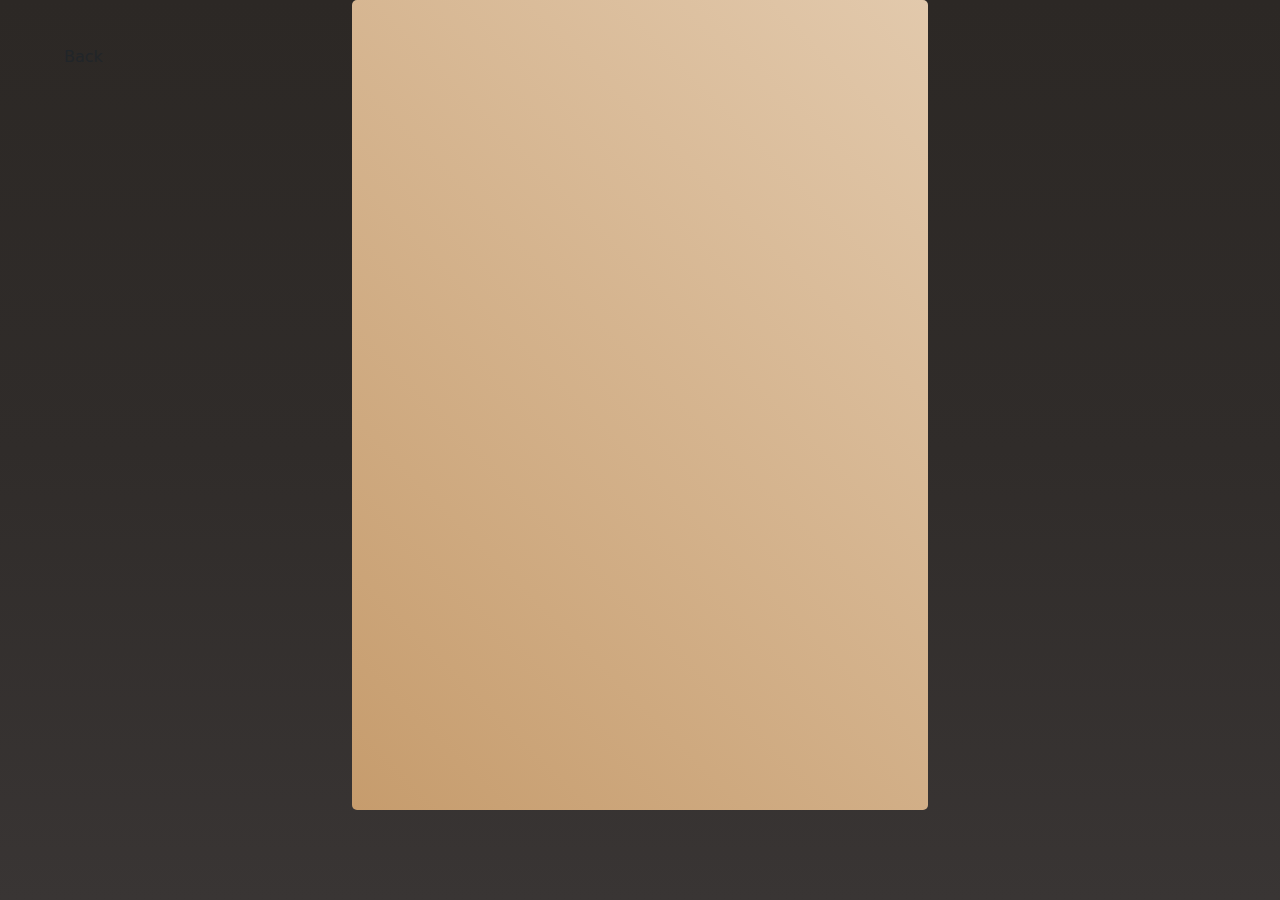
<file: RSVP.html>
<!DOCTYPE html>
<html lang="en">
<head>
  <meta charset="UTF-8">
  <meta name="viewport" content="width=device-width, initial-scale=1, maximum-scale=1, user-scalable=no">
  <link rel="preconnect" href="https://fonts.googleapis.com">
  <link rel="preconnect" href="https://fonts.gstatic.com" crossorigin>
  <link href="https://fonts.googleapis.com/css2?family=Playfair+Display:ital,wght@0,400;0,500;0,600;0,700;0,800;0,900;1,400;1,500;1,600;1,700;1,800;1,900&family=Quicksand:wght@300;400&display=swap" rel="stylesheet">
  <link rel="stylesheet" href="css/index.css">
  <link rel="stylesheet" href="css/bootstrap.css">
  <link rel="stylesheet" href="css/RSVP.css">
  <title>Matthew and Jessica</title>
</head>
<body>
  <section style="width: 100vw; height: 100vh; background-image: linear-gradient(180deg, #2c2825, #302c2a, #393534);">
    <a id="back-button">Back</a>
    <div id="RSVP-form">
    </div>
  </section>
</body>
</html>
</file>
<file: css/index.css>
body{
    background-color: #F4F2F3;
}

div{
    /*border: solid 2px red*/
}

h1, h2, h3, p, button{
    font-family: 'Playfair Display', serif;
}


#landing-page{
    width: 100vw;
    height: 125vh;
}

#about-section{
    width: 100vw;
    height: 100%;
}

.section-header-container{
    text-align: left;
    width: 35%;
    border-bottom: solid 3px #c69c6d;
    margin: 15% 0 10% 10%;
}



.circleImage{
    border-radius: 50%;
    max-height: 200px;
    max-width: 200px;
}

.side-navbar{
    margin: 0;
    padding: 0;
    width: 200px;
    background-color: #f1f1f1;
    position: fixed;
    height: 100%;
    overflow: auto;
}

.side-navbar a{
    display: block;
    color: black;
    padding: 16px;
    text-decoration: none;
}

div{
    /*border: red solid 2px;*/
}


#get-info-container{
    margin: 10vh auto;
    padding: 15vh 0;
    width: 99vw;
    text-align: center;
}

#get-info-button{
    font-family: 'Playfair Display', serif;
    text-decoration: none;
    border: solid 3px #c69c6d;
    background-color: #c69c6d;
    width: clamp(75px, 200px, 275px);
    height: clamp(25px, 60px, 95px);
    margin: 2vh auto;
    font-size: larger;
    transition: background-color 300ms ease;
}

#get-info-button:hover{
    background-color: white;
}

div.about-text-container{
    text-align: left;
    margin: 2.5% 0 10% 10%;

}

div.wrapper{
    display: flex;
    justify-content: space-between;
}

div.about-image-container{

}

img.about-image{
    max-height: 500px;
    max-width: 450px;
    margin: 10% 2.5% 10% 17.5%;
}
h1.about-header-text{

}

div.header-container{
    width: 100%;
    left: 0;
    top: 0;
    text-align: center;
    padding-top: 1%;
    background-color: rgba(211, 184, 140, 0.75);
    position: sticky;
}

div.Background-Image-Container{
    width: 100%;
    height: 100vh;
}

img.header-img{
    max-height: 8vh;
    margin: 2.5px 0 2.5px 0;

}

img.main-background-img{
    width: 100vw;
    height: 100vh;
}

div.nav-container{
    width: 100vw;
}

button.nav-button{
    font-family: 'Playfair Display', serif;
    font-size: large;
    text-decoration: none;
    background-color: transparent;
    border: none;
    margin: 0 2% 0 2%;
    transition: background-color;
    transition-duration: 0.7s;
}

button.nav-button:hover{
    background-color: rgba(30, 33, 37, 0.75);
}

img.title-image{
    max-width: 98vw;
    max-height: 15vh;
    margin-top: 55vh;

}

div.rightImage{
    margin-left: auto;
    margin-right: 0;
}

div.leftImage{
    margin-right: auto;
    margin-left: 0;
}

div.title-container{
    margin: auto;
    text-align: center;
    height: 100%;
    width: 100%;
    background-image: url(../Assets/SunBeam.JPEG);
    background-position: center center;
    background-size: cover;
}

div.title-button-container{
    width: 100%;
}

#RSVP-Button{
    margin-left: 10%;
}

#Registry-Button{
    margin-left: 30%;
}

button.title-button, button.title-button:visited{
    font-family: "Bodoni 72";
    font-size: larger;
    text-decoration: none;
    border: 2px solid #E36F4F;
    background-color: #E36F4F;
    color: #F4F2F3;
    border-radius: 3px;
    width: 100px;
    height: 50px;
    transition: background-color;
    transition-duration: 0.5s;
}

button.title-button:hover{
    background-color: #69BADD;
    border: solid 2px #69BADD;

}

.divider-container{
    width: 60vw;
    height: 150px;
    text-align: center;
    margin: 15vh auto;
    background-image: url(../Assets/Divider-Large.png);
    background-size: contain;
    background-repeat: no-repeat;
}

div.Detail-Card-Container{
}

div.Detail-Card-Background{
    background-color: #c69c6d;
    width: 200px;
    height: 350px;
    margin: 0;
    padding: 0;

}

div.Details-Header-Container{
    text-align: left;
    width: 65%;
    border-bottom: solid 3px #c69c6d;
}

.details-row{
    margin-top: 30vh;
}

h1.Detail-Header-Text{
    font-family: Academy Engraved LET, serif;
}

img.divider-image{
    height: 6vh;
    width: 60vw;
}

img.card-image{
    max-height: 450px;
    max-width: 354px;
}

.detail-header-rotated{
    text-align: left;
    rotate: 90deg;
    border-bottom: solid 2px #c69c6d;
    margin-left: 30%;
    width: 25vh
}

.detail-body-text-container{
    text-align: center;
    margin: auto 0;
}

#GPS-Image{
    height: 10vw;
    width: 10vw;
    border-radius: 50%;
    margin: 5% auto 1% auto;
}

.zstack {
    display: grid;
    align-items: center;
    justify-items: center;
}
.zstack > * {
    grid-area: 1/1/1/1;
}

.detail-card{
    text-align: center;
}

#Dress-code-image{
    height: 22vh;
    width: 12vw;
    margin: 5% auto 1% auto;
}

#detail-block-left{
    background-color: rgba(198, 156, 109, 0.65);
    width: 33vw;
    height: 50vh;
}

#detail-block-middle{
    width: 33vw;
    height: 50vh;
    background-color: rgba(0, 0, 0, 0.75);
    text-align: center;
}

#detail-block-right{
    width: 33vw;
    height: 50vh;
    background-color: rgba(198, 156, 109, 0.65);
    box-shadow: 10px 10px 5px white;
}

#Registry-Section{
    width: 100vw;
    background-image: linear-gradient(180deg, #2c2825, #302c2a, #393534);
}

#Description-Card-Container{
    height: 100%;
    width:100%;
    margin: 0 auto;
}

.description-block{
    text-align: center;
    background-color: #c69c6d;
    border-radius: 10px;
    /*box-shadow: 0 4px 8px 0 rgba(198, 156, 109, 0.2), 0 6px 20px 0 rgba(198, 156, 109, 0.19);*/
    box-shadow: 0 4px 8px 0 rgba(255, 255, 255, 0.18), 0 6px 20px 0 rgba(255, 255, 255, 0.1);
    height: 55vh;
    margin-top: 5vh;
}

.description-block-header{
    margin: 5vh auto 0 auto;
    width: fit-content;
    border-bottom: 2px solid #2c2825;
    /*color: white;*/
    box-shadow: 0 0 300px #c69c6d;
    font-weight: 200;
    font-family: 'Snell Roundhand', cursive;
}

button.registry-button{
    display: block;
    margin: 3vh auto;
    width: 18vw;
    height: 8vh;
    box-shadow: 2px 2px 2px #c9c5c4;
    font-family: 'Playfair Display', serif;
    font-size: larger;
    color: white;
    background-color: #c69c6d;
    border: none;
    border-radius: 3px;
    transition-property: color, background-color;
    transition-duration: 0.4s;
}

button.registry-button:hover{
    background-color: white;
    color: #c69c6d;
}

html, body {
    height: 100%;
}

.wrap {
    height: 100%;
    display: flex;
    align-items: center;
    justify-content: center;
}

.button {
    width: 15vw;
    height: 45px;
    font-family: 'Roboto', sans-serif;
    font-size: 11px;
    text-transform: uppercase;
    letter-spacing: 2.5px;
    font-weight: 500;
    color: #000;
    background-color: #fff;
    border: none;
    border-radius: 45px;
    box-shadow: 0px 8px 15px rgba(0, 0, 0, 0.1);
    transition: all 0.3s ease 0s;
    cursor: pointer;
    outline: none;
    margin: 1vh auto;
}


.button:hover {
    background-color: #c69c6d;
    box-shadow: 0px 15px 20px rgba(198, 156, 109, 0.4);
    color: #fff;
    transform: translateY(-7px);
}

.registry-buttons{
    border-top: none;
    border-left: #c69c6d solid 1px;
}

@media screen and (max-width: 750px) {
    .divider-container{
        background-image: url(../Assets/Divider-Small.png);
        width: 85vw;
        height: 130px;
        margin: 5vh auto;
    }
    .about-image-container{
        text-align: center;
    }
    .about-image{
        width: 65vw;
    }
    .about-text-container{
        margin: auto;
    }
    #GPS-Image{
        height: 35vw;
        width: 35vw;
    }
    #Dress-code-image{
        width: 40vw;
    }
    .detail-card{
        width: 100vw;
    }
    .description-block{
        margin: 20px;
    }
    .button{
        width: 65vw;
    }
    .registry-buttons{
        border-left: none;
    }
    #Description-Card-Container{
        width: 80%;
        padding-bottom: 10%;
    }
}
</file>
<file: css/RSVP.css>
#RSVP-form{
    margin: 0 auto;
    width: 45vw;
    height: 90vh;
    background-image: linear-gradient(45deg, #c69c6d, #e2c9ac);
    border-radius: 5px;
}

#back-button{
    position: absolute;
    top: 5%;
    left: 5%;
}
</file>
